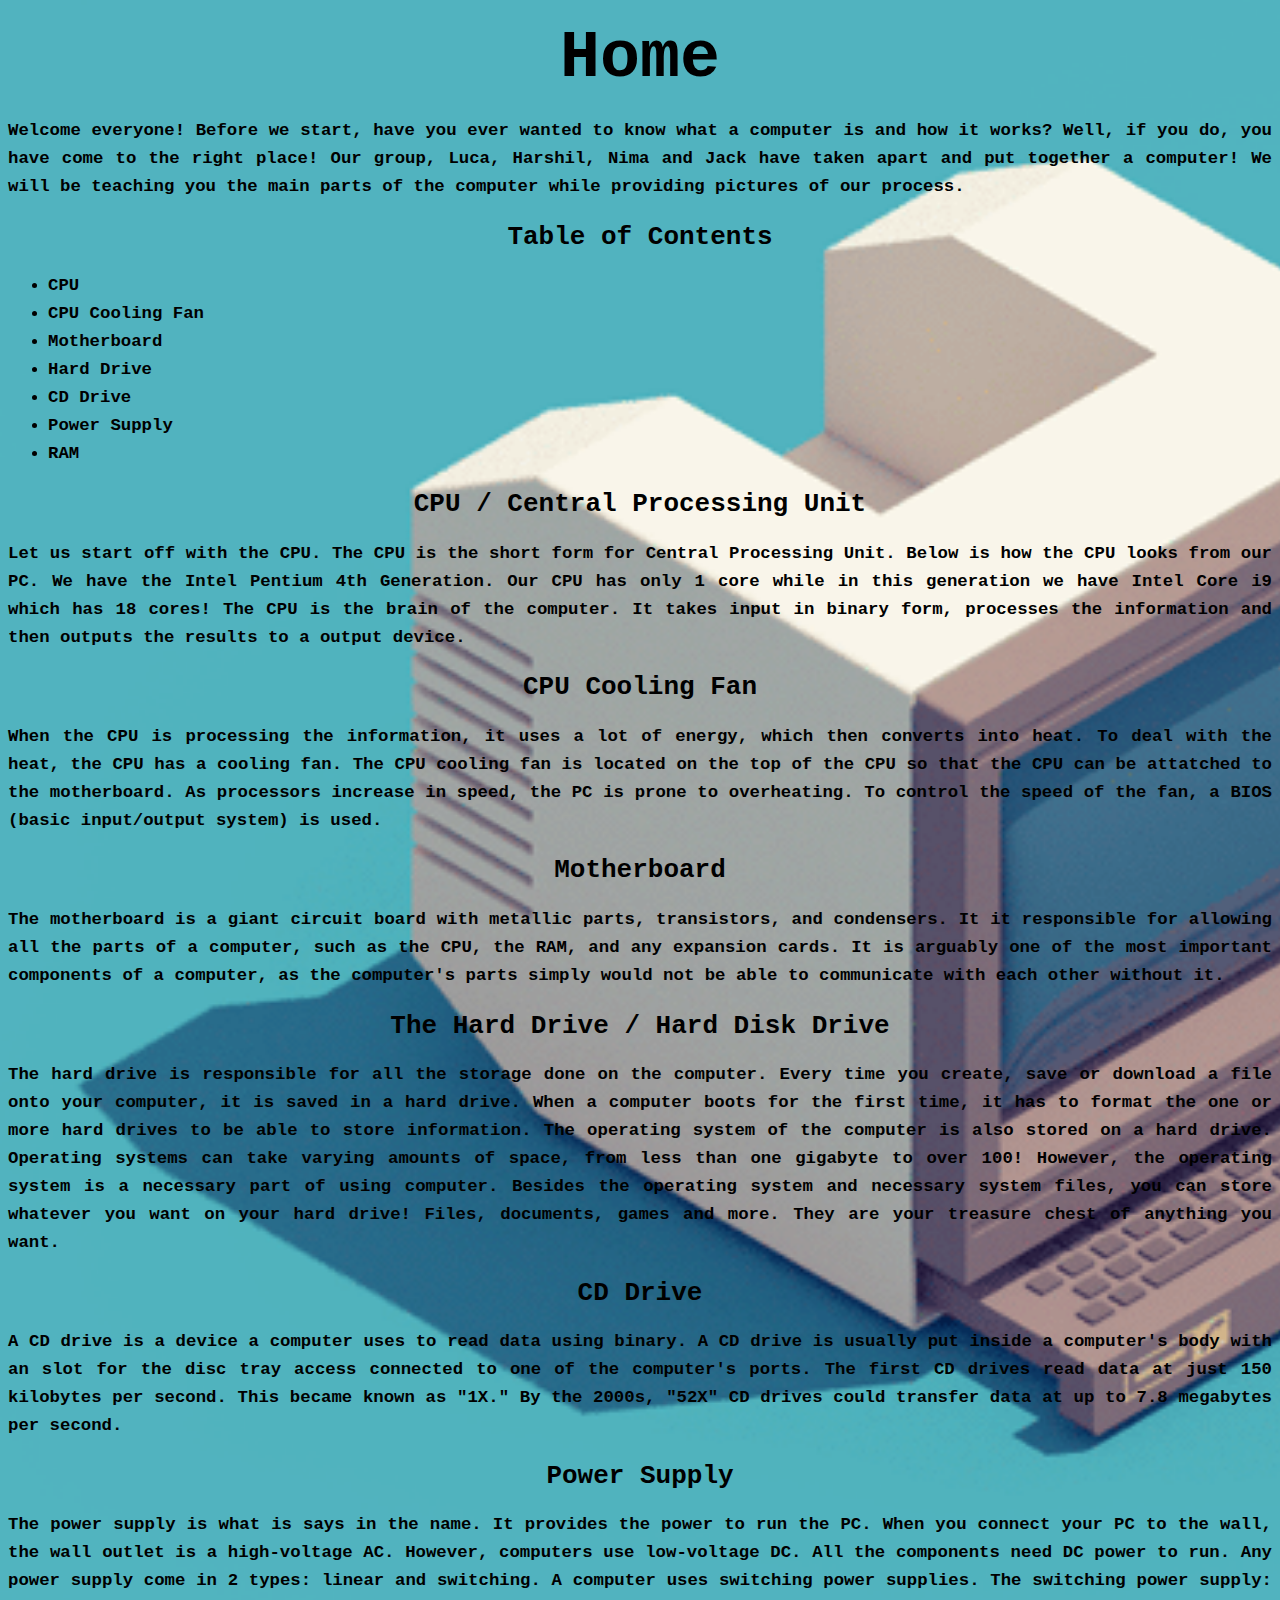
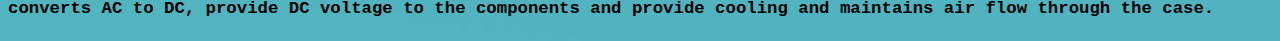
<file: Computers.html>
<!doctype html>
<html lang="en">
  <head>
    <link rel="stylesheet" type="text/css" href="basic2.css" />
    <meta charset="UTF-8" />
    <meta name="viewport" content="width=device-width, initial-scale=1.0">
    <title>Hardware Project</title>
  </head>
  <body>
     <h1> Home </h1>
     <p> Welcome everyone! Before we start, have you ever wanted to know what a computer is and how it works? Well, if you do, you have come to the right place!
         Our group, Luca, Harshil, Nima and Jack have taken apart and put together a computer! We will be teaching you the main parts of the computer while
         providing pictures of our process. </p>
     <h2> Table of Contents </h2>
    <ul>
       <li> CPU </li>
       <li> CPU Cooling Fan </li>
       <li> Motherboard </li>
       <li> Hard Drive </li>
       <li> CD Drive </li>
       <li> Power Supply </li>
       <li> RAM </li> 
    </ul>
    <h2> CPU / Central Processing Unit </h2>
    <p> Let us start off with the CPU. The CPU is the short form for Central Processing Unit. Below is how the CPU looks from our PC. We have the Intel
        Pentium 4th Generation. Our CPU has only 1 core while in this generation we have Intel Core i9 which has 18 cores! The CPU is the brain of the computer.
        It takes input in binary form, processes the information and then outputs the results to a output device. </p>
    <h2> CPU Cooling Fan </h2>
    <p> When the CPU is processing the information, it uses a lot of energy, which then converts into heat. To deal with the heat, the CPU has a cooling fan.
        The CPU cooling fan is located on the top of the CPU so that the CPU can be attatched to the motherboard. As processors increase in speed, the PC is prone to 
        overheating. To control the speed of the fan, a BIOS (basic input/output system) is used. </p>
    <h2> Motherboard </h2>
    <p> The motherboard is a giant circuit board with metallic parts, transistors, and condensers. It it responsible for allowing all the parts of a computer, 
        such as the CPU, the RAM, and any expansion cards. It is arguably one of the most important components of a computer, as the computer's parts simply
        would not be able to communicate with each other without it. </p>
    <h2> The Hard Drive / Hard Disk Drive </h2>
    <p>  The hard drive is responsible for all the storage done on the computer. Every time you create, save or download a file onto your computer, 
         it is saved in a hard drive. When a computer boots for the first time, it has to format the one or more hard drives to be able to store 
         information. The operating system of the computer is also stored on a hard drive. Operating systems can take varying amounts of space, 
         from less than one gigabyte to over 100! However, the operating system is a necessary part of using computer. Besides the operating system 
         and necessary system files, you can store whatever you want on your hard drive! Files, documents, games and more. They are your treasure 
         chest of anything you want. </p>
    <h2> CD Drive </h2> 
    <p> A CD drive is a device a computer uses to read data using binary. A CD drive is usually put inside a computer's body with an slot for the disc tray access connected to one of the computer's 
        ports. The first CD drives read data at just 150 kilobytes per second. This became known as "1X." By the 2000s, "52X" CD drives could transfer data at up to 7.8 megabytes per second.
    <h2> Power Supply </h2>
    <p> The power supply is what is says in the name. It provides the power to run the PC. When you connect your PC to the wall, the wall outlet is a high-voltage AC. However, computers use low-voltage
        DC. All the components need DC power to run. Any power supply come in 2 types: linear and switching. A computer uses switching power supplies. The switching power supply: converts AC to DC, provide
        DC voltage to the components and provide cooling and maintains air flow through the case. 
  </body>
</html>
</file>
<file: basic2.css>
h1 {
    text-align: center;
    font-size : 50pt;
    font-family : monospace;
}

h2 {
    text-align: center;   
    font-family : monospace;
    font-weight : bold;
}

body
{
   font-family: monospace;
   text-align : justify;
   font-size: 13pt;
   line-height: 21pt;
   color: black;
   background-image: url('back.gif');
   background-size: cover;
   font-weight: bold;
}

img.center {
    display: block;
    margin-left: auto;
    margin-right: auto;
}
</file>
